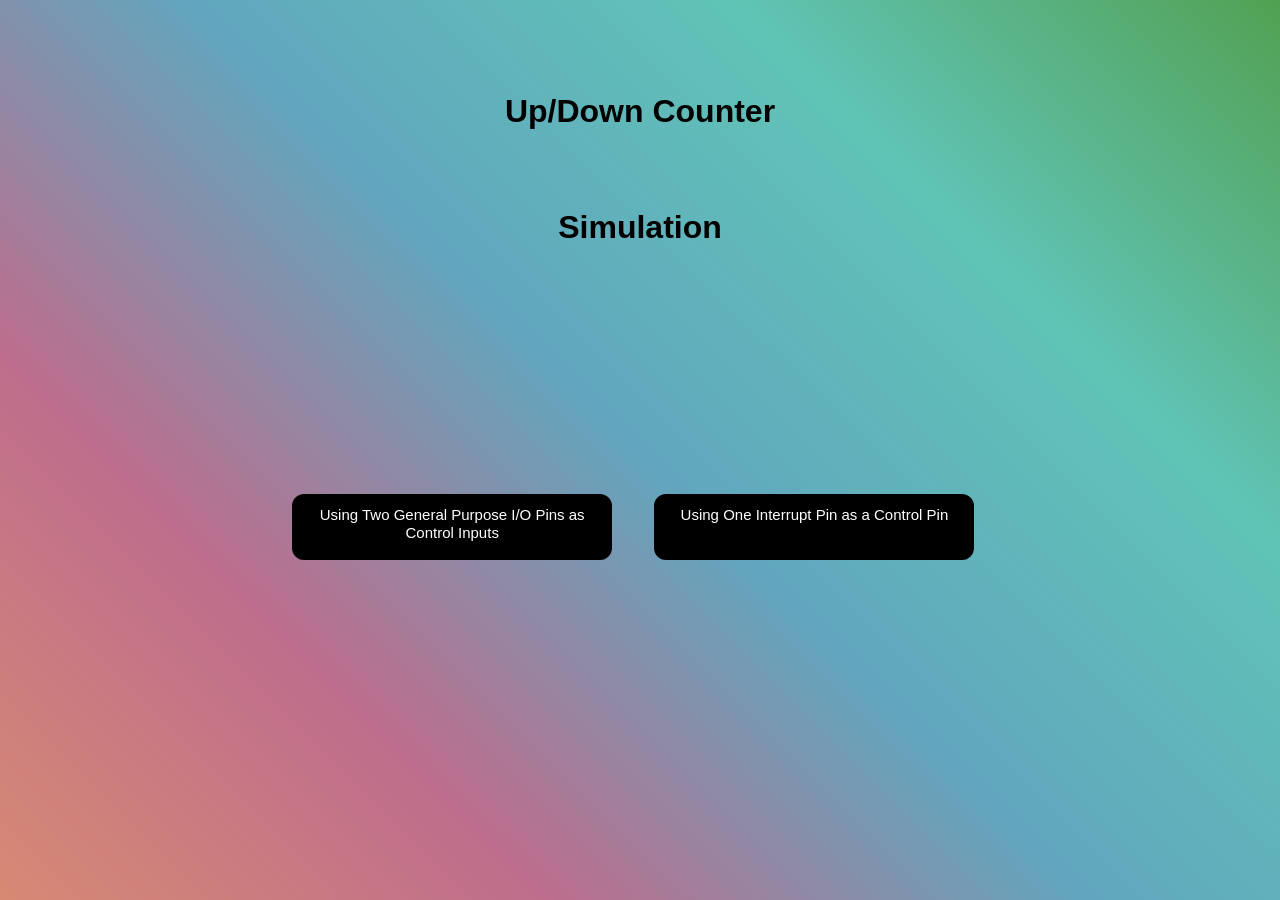
<file: simulation/index.html>
<html> 

<head>

    <title> index</title>

 <style>
    body {
        background: linear-gradient(45deg, #d68a73, #be6d8c, #61a6be, #60c4b6, #52a152);
        margin: 0;
        font-family: 'Segoe UI', Tahoma, Geneva, Verdana, sans-serif;
    }

    .buttons {
        text-align: center;
        /* position: absolute;
        top: 450px;
        left: 530px; */
    }

    a {
        display: inline-block;
        width: 320px; /* Equal width */
        height: 66px; /* Equal height */
        background-color: black;
        color: white;
        padding: 10px;
        margin: 10px;
        border-radius: 12px;
        border: 2px solid black;
        text-align: center;
        text-decoration: none;
        vertical-align: middle;
        font-size: 15px;
        line-height: 1.2;
        box-sizing: border-box;
        overflow: hidden;
    }

    a:hover,
    a:active {
        background-color: #2e856e;
        text-decoration: none;
    }

    /* Responsive tweaks */
    @media (max-width: 500px) {
        a {
            width: 90%;
            height: auto;
            font-size: 14px;
        }
    }
</style>

</head>

<body>  

    <div class="container">  


        <br><br><br><br>
        <h1 align = "center" > Up/Down Counter</h1><br><br>

        <h1  align = "center"> Simulation  </h1> <br><br>


<br><br><br><br><br><br><br><br><br><br>
         

<div class="buttons">

<center> 

<a  href="index1/index1.html"> Using Two General Purpose I/O Pins as Control Inputs </a> &nbsp;&nbsp;&nbsp;

<a  href="index2/index2.html"> Using One Interrupt Pin as a Control Pin</a>&nbsp;&nbsp;&nbsp;

</center>

</div>

</div>

<script src="../assets/js/iframeResize.js"></script>
        
        </body>

</html>
</file>
